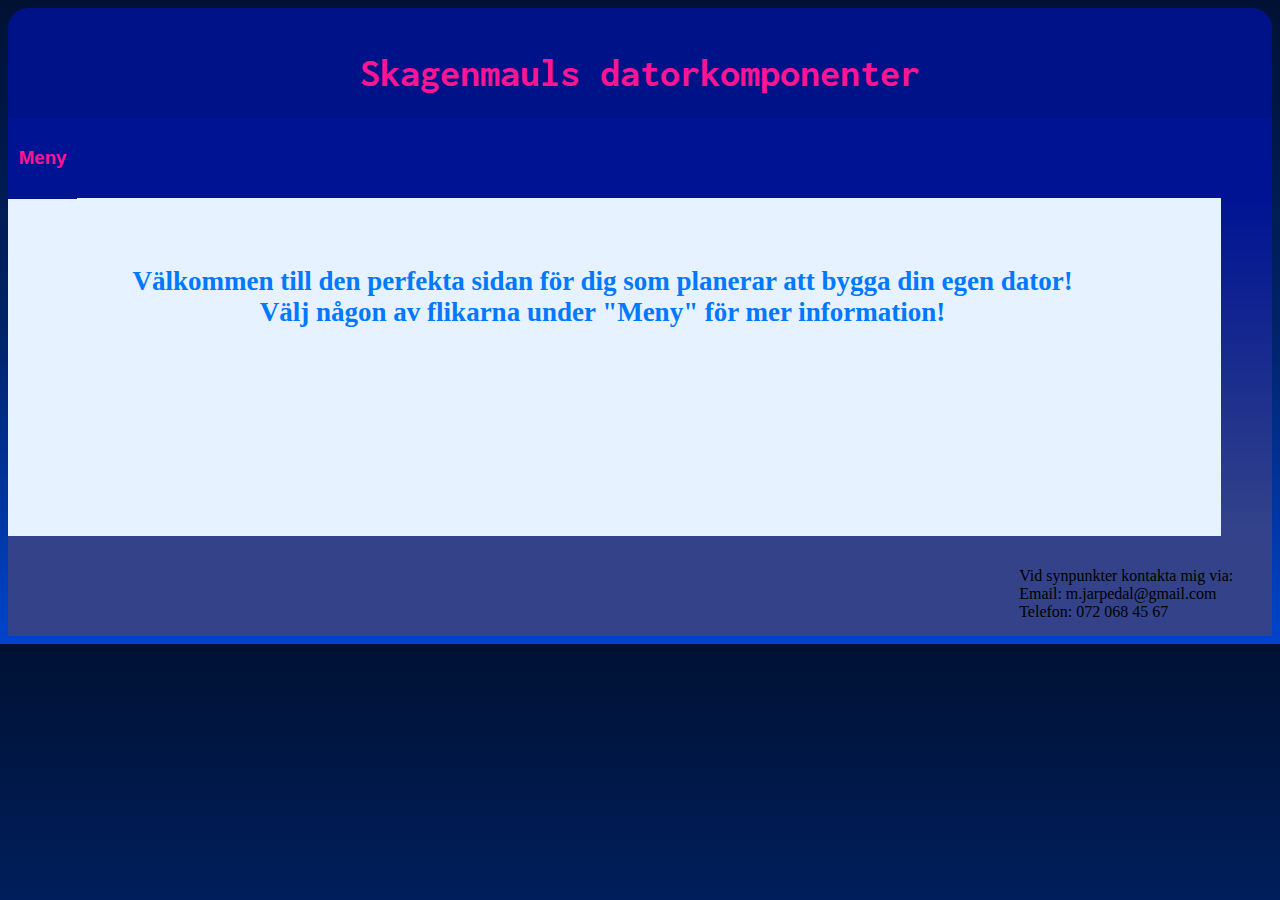
<file: index.html>
<!DOCTYPE html>
<html lang="sv">
<head>
  <link href="https://fonts.googleapis.com/css?family=Inconsolata" rel="stylesheet">

  <meta charset="utf-8">
  <link rel="stylesheet" type="text/css" href="style.css">
</head>
<body>
  <div id="wrapper">


  <div >
<header>
  <br>
<a href="index.html"> <h1>Skagenmauls datorkomponenter</h1> </a>
  </header>
</div>
  <nav>

    <div class="dropdown">
      <button class="dropbtn"><h3> Meny </h3></button>
      <div class="dropdown-content">

        <a href="info.html">Allmän info</a>
        <a href="Chassi.html">Chassi</a>
        <a href="Moderkort.html">Moderkort</a>
        <a href="Processor.html">Processor</a>
        <a href="Lite mer om processorn.html">Lite mer om processorn</a>
        <a href="Grafikkort.html">Grafikkort</a>
        <a href="RAM och Nätaggregat.html">RAM och Nätaggregat</a>
        <a href="Hårddisk.html">Hårddiskar</a>
      </div>
    </div>

  </nav>
<div id="mainwrapper">
    <main>
      <div id="maintext">


    <p> <center> <br> <h2> <b>Välkommen till den perfekta sidan för dig som planerar att bygga din egen dator!
    <br>Välj någon av flikarna under "Meny" för mer information! </b> </h2> </center>
    <br><br><br><br><br><br><br><br>

    </p>

</div>

    </main>
    <aside>

    </aside>

    </div>

<footer>
<br>
<div id="maintext2">
Vid synpunkter kontakta mig via:
<br>
Email: m.jarpedal@gmail.com
<br>
Telefon: 072 068 45 67
</div>

</footer>

</div>




</body>
</html>
</file>
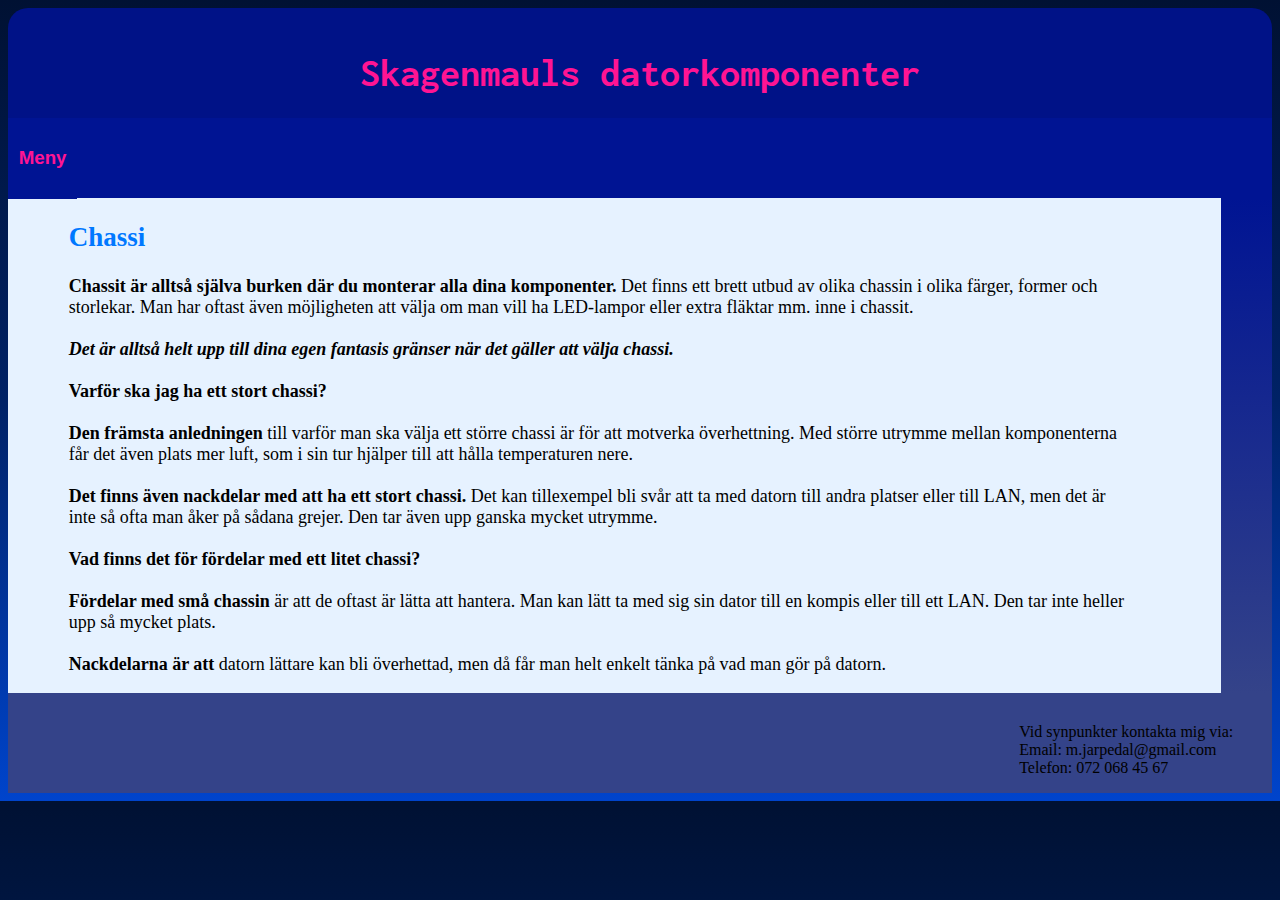
<file: Chassi.html>
<!DOCTYPE html>
<html lang="sv">
<head>
  <link href="https://fonts.googleapis.com/css?family=Inconsolata" rel="stylesheet">

  <meta charset="utf-8">
  <link rel="stylesheet" type="text/css" href="style.css">
</head>
<body>
  <div id="wrapper">


  <div >
<header>
  <br>
<a href="index.html"> <h1>Skagenmauls datorkomponenter</h1> </a>
  </header>
</div>
  <nav>

    <div class="dropdown">
      <button class="dropbtn"><h3> Meny </h3></button>
      <div class="dropdown-content">

        <a href="info.html">Allmän info</a>
        <a href="Chassi.html">Chassi</a>
        <a href="Moderkort.html">Moderkort</a>
        <a href="Processor.html">Processor</a>
        <a href="Lite mer om processorn.html">Lite mer om processorn</a>
        <a href="Grafikkort.html">Grafikkort</a>
        <a href="RAM och Nätaggregat.html">RAM och Nätaggregat</a>
        <a href="Hårddisk.html">Hårddiskar</a>

      </div>
    </div>

  </nav>
<div id="mainwrapper">
    <main>
      <div id="maintext">


    <p> <h2> <b>Chassi</b> </h2>

    <b> Chassit är alltså själva burken där du monterar alla dina komponenter.</b> Det finns ett brett utbud av olika chassin i olika färger, former och storlekar. Man har oftast även möjligheten att välja om man vill ha LED-lampor eller extra fläktar mm. inne i chassit.
<br><br>

<b> <i> Det är alltså helt upp till dina egen fantasis gränser när det gäller att välja chassi.</i> </b>

<br> <br>
<b> Varför ska jag ha ett stort chassi? </b>
<br><br>
<b> Den främsta anledningen </b> till varför man ska välja ett större chassi är för att motverka överhettning. Med större utrymme mellan komponenterna får det även plats mer luft, som i sin tur hjälper till att hålla temperaturen nere.
<br> <br>
<b> Det finns även nackdelar med att ha ett stort chassi. </b> Det kan tillexempel bli svår att ta med datorn till andra platser eller till LAN, men det är inte så ofta man åker på sådana grejer. Den tar även upp ganska mycket utrymme.
<br><br>
<b> Vad finns det för fördelar med ett litet chassi? </b>
<br><br>
<b> Fördelar med små chassin</b> är att de oftast är lätta att hantera. Man kan lätt ta med sig sin dator till en kompis eller till ett LAN. Den tar inte heller upp så mycket plats.
<br><br>
<b> Nackdelarna är att </b> datorn lättare kan bli överhettad, men då får man helt enkelt tänka på vad man gör på datorn.


     </p>

</div>

    </main>
    <aside>

    </aside>

    </div>

<footer>
  <br>
  <div id="maintext2">
  Vid synpunkter kontakta mig via:
  <br>
  Email: m.jarpedal@gmail.com
  <br>
  Telefon: 072 068 45 67
  </div>
</footer>

</div>




</body>
</html>
</file>
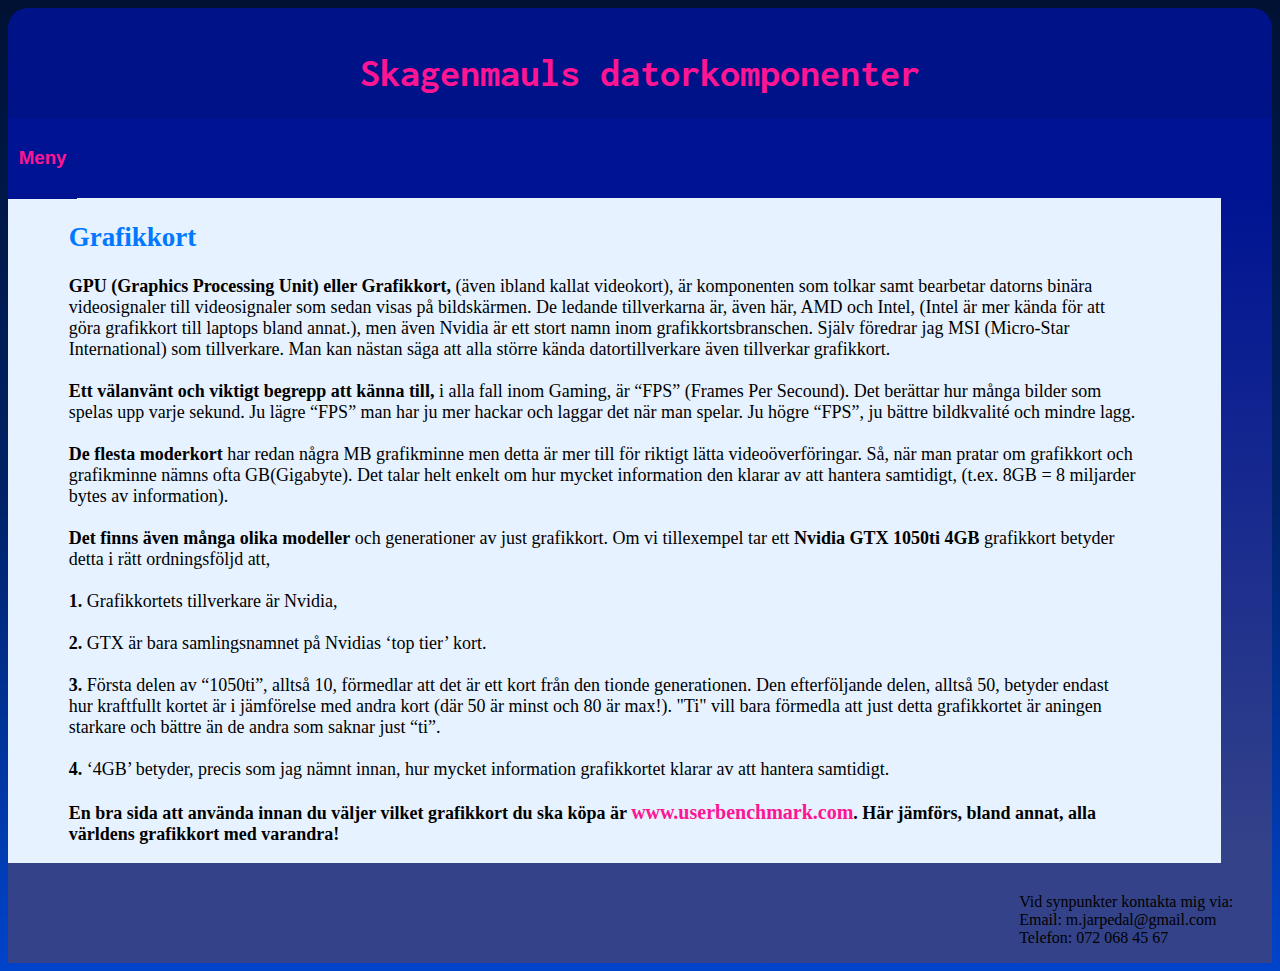
<file: Grafikkort.html>
<!DOCTYPE html>
<html lang="sv">
<head>
  <link href="https://fonts.googleapis.com/css?family=Inconsolata" rel="stylesheet">

  <meta charset="utf-8">
  <link rel="stylesheet" type="text/css" href="style.css">
</head>
<body>
  <div id="wrapper">


  <div >
<header>
  <br>
<a href="index.html"> <h1>Skagenmauls datorkomponenter</h1> </a>
  </header>
</div>
  <nav>

    <div class="dropdown">
      <button class="dropbtn"><h3> Meny </h3></button>
      <div class="dropdown-content">

        <a href="info.html">Allmän info</a>
        <a href="Chassi.html">Chassi</a>
        <a href="Moderkort.html">Moderkort</a>
        <a href="Processor.html">Processor</a>
        <a href="Lite mer om processorn.html">Lite mer om processorn</a>
        <a href="Grafikkort.html">Grafikkort</a>
        <a href="RAM och Nätaggregat.html">RAM och Nätaggregat</a>
        <a href="Hårddisk.html">Hårddiskar</a>
      </div>
    </div>

  </nav>
<div id="mainwrapper">
    <main>
      <div id="maintext">


    <p> <h2> <b>Grafikkort </b> </h2>

<b> GPU (Graphics Processing Unit) eller Grafikkort,</b> (även ibland kallat videokort), är komponenten som tolkar samt bearbetar datorns binära videosignaler till videosignaler som sedan visas på bildskärmen. De ledande tillverkarna är, även här, AMD och Intel, (Intel är mer kända för att göra grafikkort till laptops bland annat.), men även Nvidia är ett stort namn inom grafikkortsbranschen. Själv föredrar jag MSI (Micro-Star International) som tillverkare. Man kan nästan säga att alla större kända datortillverkare även tillverkar grafikkort.

<br><br>

<b> Ett välanvänt och viktigt begrepp att känna till,</b> i alla fall inom Gaming, är “FPS” (Frames Per Secound). Det berättar hur många bilder som spelas upp varje sekund. Ju lägre “FPS” man har ju mer hackar och laggar det när man spelar. Ju högre “FPS”, ju bättre bildkvalité och mindre lagg.

<br><br>

<b>De flesta moderkort </b> har redan några MB grafikminne men detta är mer till för riktigt lätta videoöverföringar. Så, när man pratar om grafikkort och grafikminne nämns ofta GB(Gigabyte). Det talar helt enkelt om hur mycket information den klarar av att hantera samtidigt, (t.ex. 8GB = 8 miljarder bytes av information).

<br><br>

<b> Det finns även många olika modeller</b> och generationer av just grafikkort. Om vi tillexempel tar ett <b> Nvidia GTX 1050ti 4GB </b> grafikkort betyder detta i rätt ordningsföljd att, <br> <br> <b>1.</b> Grafikkortets tillverkare är Nvidia,<br> <br><b>2.</b> GTX är bara samlingsnamnet på Nvidias ‘top tier’ kort.<br> <br> <b>3.</b> Första delen av “1050ti”, alltså 10, förmedlar att det är ett kort från den tionde generationen. Den efterföljande delen, alltså 50, betyder endast hur kraftfullt kortet är i jämförelse med andra kort (där 50 är minst och 80 är max!). "Ti" vill bara förmedla att just detta grafikkortet är aningen starkare och bättre än de andra som saknar just “ti”.<br><br> <b>4.</b> ‘4GB’ betyder, precis som jag nämnt innan, hur mycket information grafikkortet klarar av att hantera samtidigt.
<br><br>
<b> En bra sida att använda innan du väljer vilket grafikkort du ska köpa är <a href="https://www.userbenchmark.com/">www.userbenchmark.com</a>. Här jämförs, bland annat, alla världens grafikkort med varandra! </b>


</p>

</div>

    </main>
    <aside>

    </aside>

    </div>

<footer>
  <br>
  <div id="maintext2">
  Vid synpunkter kontakta mig via:
  <br>
  Email: m.jarpedal@gmail.com
  <br>
  Telefon: 072 068 45 67
  </div>
</footer>

</div>




</body>
</html>
</file>
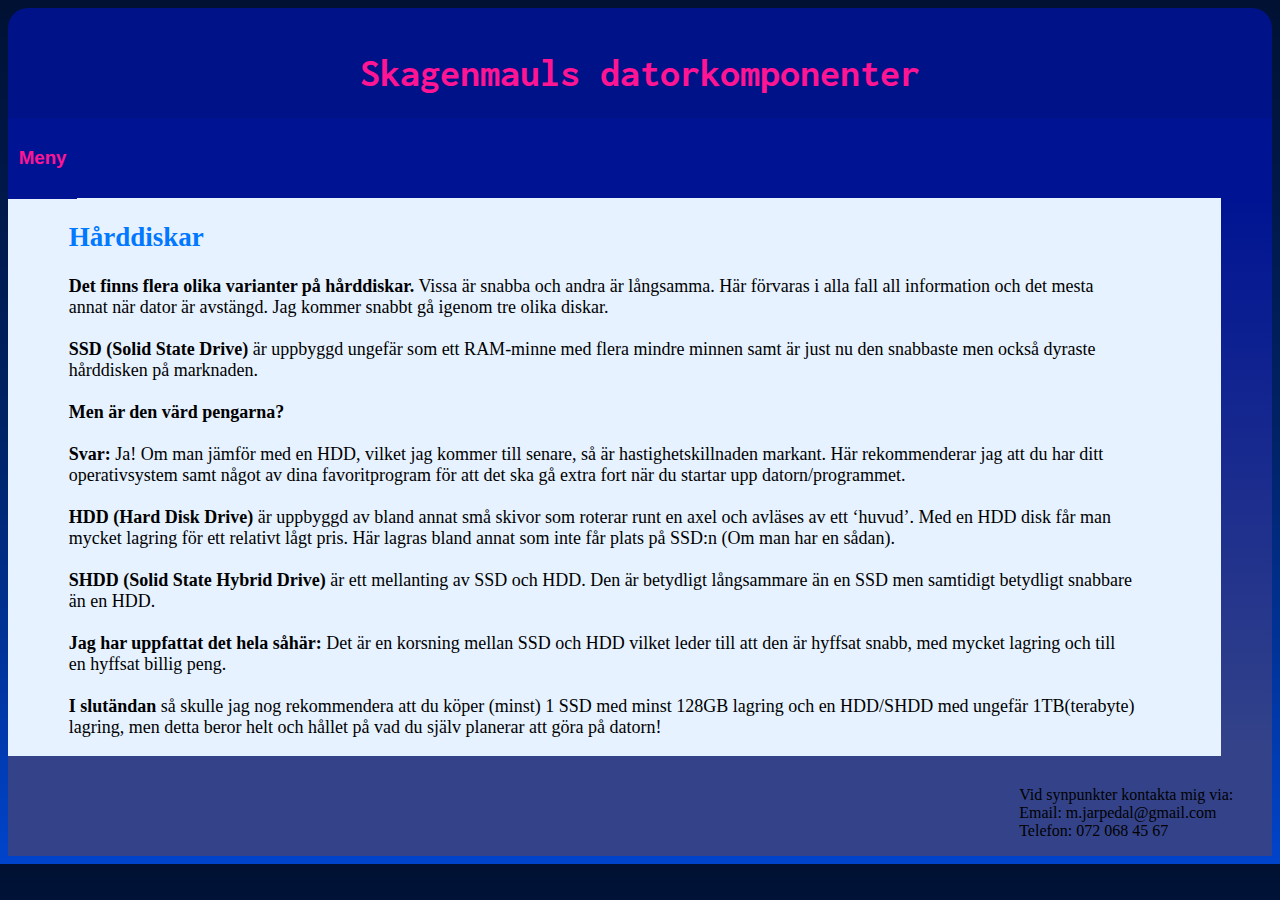
<file: Hårddisk.html>
<!DOCTYPE html>
<html lang="sv">
<head>
  <link href="https://fonts.googleapis.com/css?family=Inconsolata" rel="stylesheet">

  <meta charset="utf-8">
  <link rel="stylesheet" type="text/css" href="style.css">
</head>
<body>
  <div id="wrapper">


  <div >
<header>
  <br>
<a href="index.html"> <h1>Skagenmauls datorkomponenter</h1> </a>
  </header>
</div>
  <nav>

    <div class="dropdown">
      <button class="dropbtn"><h3> Meny </h3></button>
      <div class="dropdown-content">

        <a href="info.html">Allmän info</a>
        <a href="Chassi.html">Chassi</a>
        <a href="Moderkort.html">Moderkort</a>
        <a href="Processor.html">Processor</a>
        <a href="Lite mer om processorn.html">Lite mer om processorn</a>
        <a href="Grafikkort.html">Grafikkort</a>
        <a href="RAM och Nätaggregat.html">RAM och Nätaggregat</a>
        <a href="Hårddisk.html">Hårddiskar</a>
      </div>
    </div>

  </nav>
<div id="mainwrapper">
    <main>
      <div id="maintext">


    <p> <h2> <b>Hårddiskar</b> </h2>

    <b>  Det finns flera olika varianter på hårddiskar.</b> Vissa är snabba och andra är långsamma. Här förvaras i alla fall all information och det mesta annat när dator är avstängd. Jag kommer snabbt gå igenom tre olika diskar.
<br><br>
<b>SSD (Solid State Drive) </b> är uppbyggd ungefär som ett RAM-minne med flera mindre minnen samt är just nu den snabbaste men också dyraste hårddisken på marknaden.
<br> <br> <b> Men är den värd pengarna?</b> <br><br> <b>Svar: </b> Ja! Om man jämför med en HDD, vilket jag kommer till senare, så är hastighetskillnaden markant. Här rekommenderar jag att du har ditt operativsystem samt något av dina favoritprogram för att det ska gå extra fort när du startar upp datorn/programmet.
<br><br>
<b>HDD (Hard Disk Drive) </b> är uppbyggd av bland annat små skivor som roterar runt en axel och avläses av ett ‘huvud’. Med en HDD disk får man mycket lagring för ett relativt lågt pris. Här lagras bland annat som inte får plats på SSD:n (Om man har en sådan).
<br><br>
<b> SHDD (Solid State Hybrid Drive) </b> är ett mellanting av SSD och HDD. Den är betydligt långsammare än en SSD men samtidigt betydligt snabbare än en HDD.
<br><br> <b> Jag har uppfattat det hela såhär: </b> Det är en korsning mellan SSD och HDD vilket leder till att den är hyffsat snabb, med mycket lagring och till en hyffsat billig peng.
<br><br> <b> I slutändan </b> så skulle jag nog rekommendera att du köper (minst) 1 SSD med minst 128GB lagring och en HDD/SHDD med ungefär 1TB(terabyte) lagring, men detta beror helt och hållet på vad du själv planerar att göra på datorn!


     </p>

</div>

    </main>
    <aside>

    </aside>

    </div>

<footer>
  <br>
  <div id="maintext2">
  Vid synpunkter kontakta mig via:
  <br>
  Email: m.jarpedal@gmail.com
  <br>
  Telefon: 072 068 45 67
  </div>
</footer>

</div>




</body>
</html>
</file>
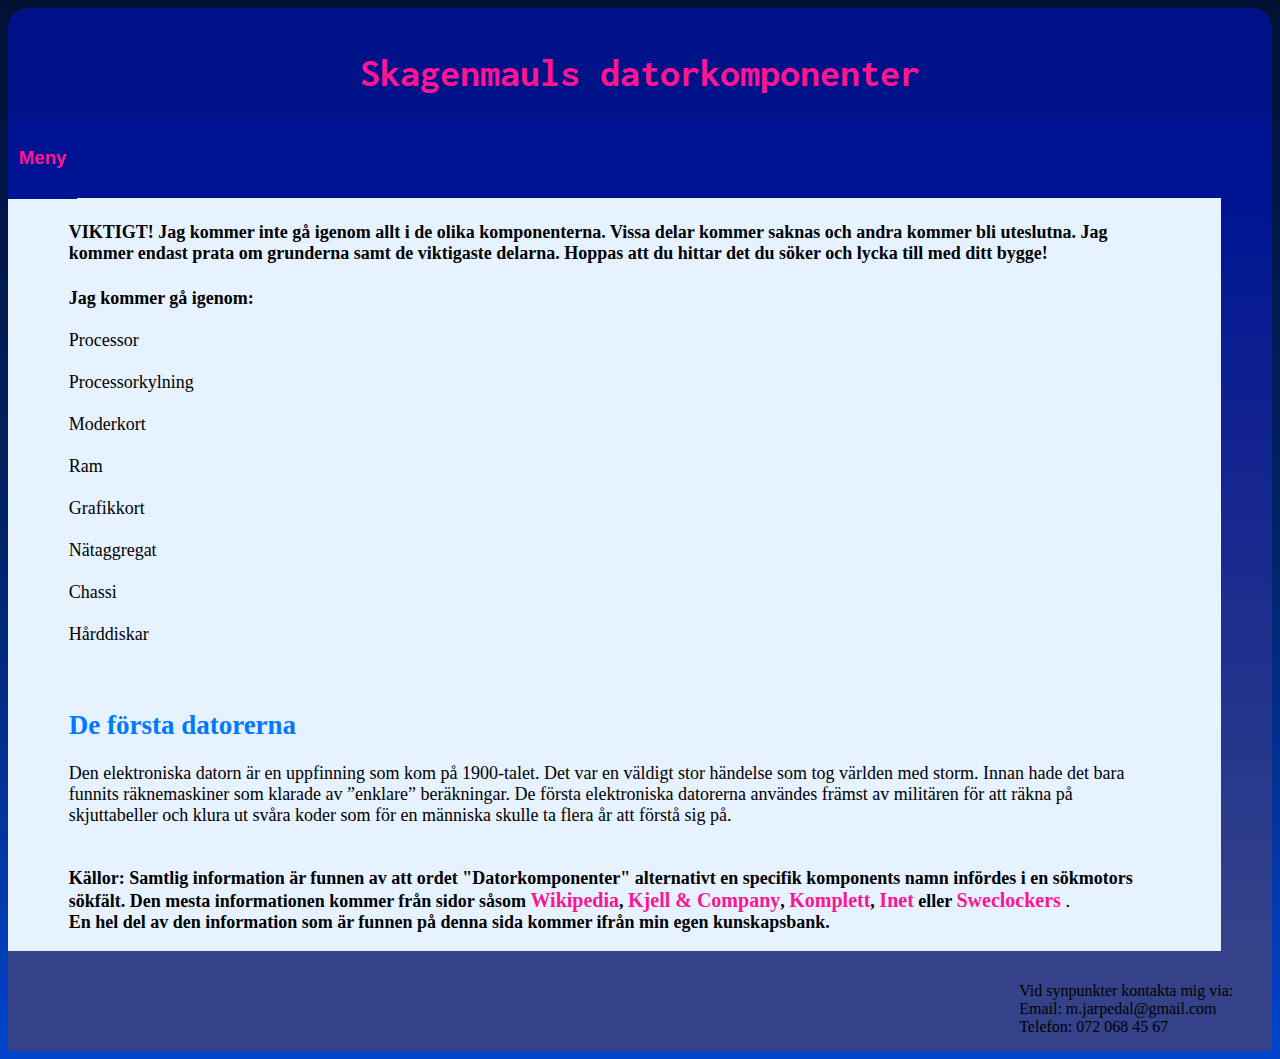
<file: info.html>
<!DOCTYPE html>
<html lang="sv">
<head>
  <link href="https://fonts.googleapis.com/css?family=Inconsolata" rel="stylesheet">

  <meta charset="utf-8">
  <link rel="stylesheet" type="text/css" href="style.css">
</head>
<body>
  <div id="wrapper">


  <div >
<header>
  <br>
<a href="index.html"> <h1>Skagenmauls datorkomponenter</h1> </a>
  </header>
</div>
  <nav>

    <div class="dropdown">
      <button class="dropbtn"><h3> Meny </h3></button>
      <div class="dropdown-content">

        <a href="info.html">Allmän info</a>
        <a href="Chassi.html">Chassi</a>
        <a href="Moderkort.html">Moderkort</a>
        <a href="Processor.html">Processor</a>
        <a href="Lite mer om processorn.html">Lite mer om processorn</a>
        <a href="Grafikkort.html">Grafikkort</a>
        <a href="RAM och Nätaggregat.html">RAM och Nätaggregat</a>
        <a href="Hårddisk.html">Hårddiskar</a>
      </div>
    </div>

  </nav>
<div id="mainwrapper">
    <main>
      <div id="maintext">


    <p> <b> <h4>VIKTIGT! Jag kommer inte gå igenom allt i de olika komponenterna. Vissa delar kommer saknas och andra kommer bli uteslutna. Jag kommer endast prata om grunderna samt de viktigaste delarna. Hoppas att du hittar det du söker och lycka till med ditt bygge! </h4> </b>



<b> Jag kommer gå igenom: </b>
<br><br>
Processor
<br><br>
Processorkylning
<br><br>
Moderkort
<br><br>
Ram
<br><br>
Grafikkort
<br><br>
Nätaggregat
<br><br>
Chassi
<br><br>
Hårddiskar
<br><br><br>


<h2> <b>De första datorerna</b> </h2>
Den elektroniska datorn är en uppfinning som kom på 1900-talet. Det var en väldigt stor händelse som tog världen med storm. Innan hade det bara funnits räknemaskiner som klarade av ”enklare” beräkningar. De första elektroniska datorerna användes främst av militären för att räkna på skjuttabeller och klura ut svåra koder som för en människa skulle ta flera år att förstå sig på.
<br><br><br>
<b>Källor: Samtlig information är funnen av att ordet "Datorkomponenter" alternativt en specifik komponents namn infördes i en sökmotors sökfält. Den mesta informationen kommer från sidor såsom <a href="https://www.wikipedia.org/">Wikipedia</a>, <a href="https://www.kjell.com/se/fraga-kjell">Kjell & Company</a>, <a href="https://www.komplett.se">Komplett</a>, <a href="https://www.inet.se/">Inet</a> eller <a href="https://www.sweclockers.com/">Sweclockers</a> </b>. <br>
<b> En hel del av den information som är funnen på denna sida kommer ifrån min egen kunskapsbank. </b>

    </p>

</div>

    </main>
    <aside>

    </aside>

    </div>

<footer>
  <br>
  <div id="maintext2">
  Vid synpunkter kontakta mig via:
  <br>
  Email: m.jarpedal@gmail.com
  <br>
  Telefon: 072 068 45 67
  </div>
</footer>

</div>




</body>
</html>
</file>
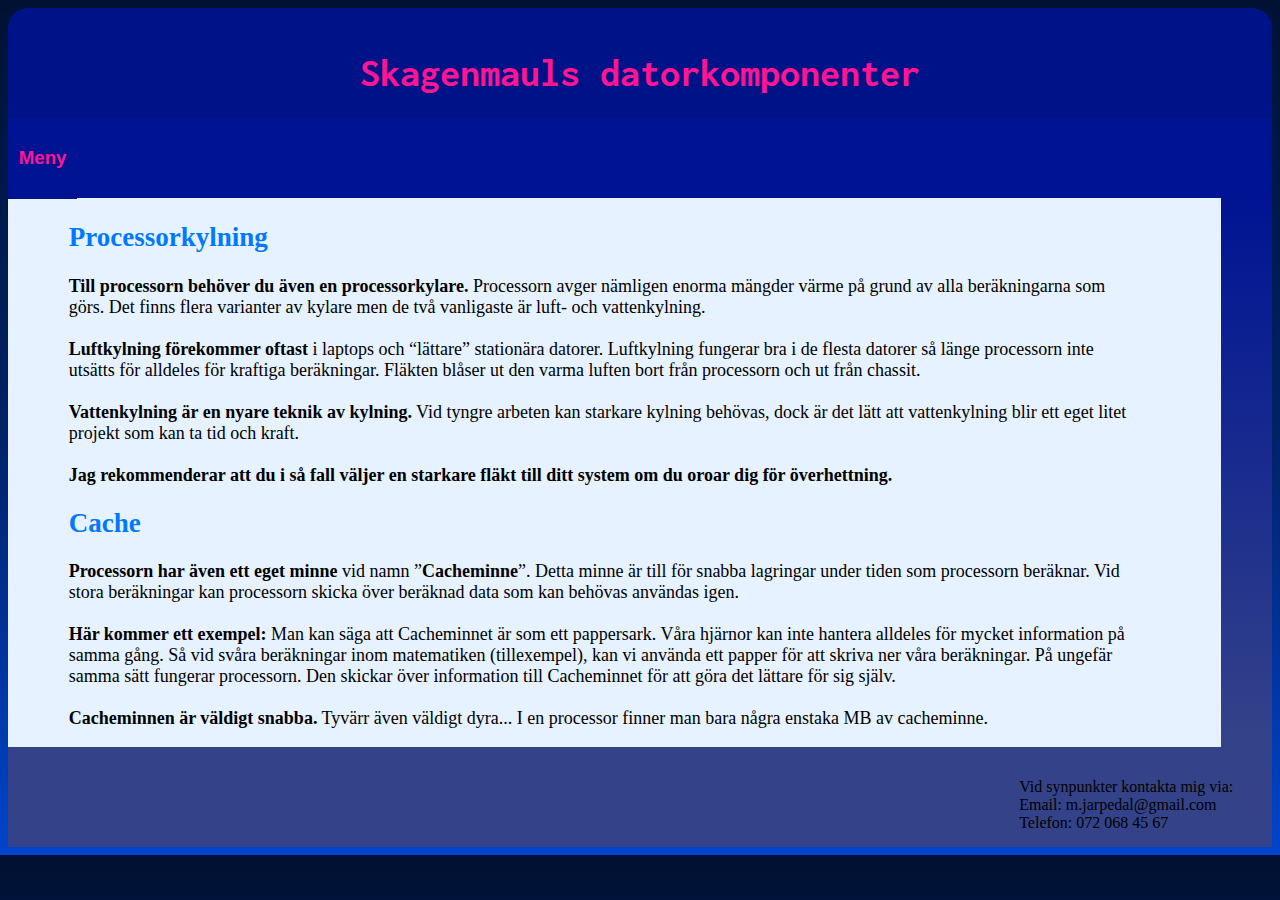
<file: Lite mer om processorn.html>
<!DOCTYPE html>
<html lang="sv">
<head>
  <link href="https://fonts.googleapis.com/css?family=Inconsolata" rel="stylesheet">

  <meta charset="utf-8">
  <link rel="stylesheet" type="text/css" href="style.css">
</head>
<body>
  <div id="wrapper">


  <div>
<header>
  <br>
<a href="index.html"> <h1>Skagenmauls datorkomponenter</h1> </a>
  </header>
</div>
  <nav>

    <div class="dropdown">
      <button class="dropbtn"><h3> Meny </h3></button>
      <div class="dropdown-content">

        <a href="info.html">Allmän info</a>
        <a href="Chassi.html">Chassi</a>
        <a href="Moderkort.html">Moderkort</a>
        <a href="Processor.html">Processor</a>
        <a href="Lite mer om processorn.html">Lite mer om processorn</a>
        <a href="Grafikkort.html">Grafikkort</a>
        <a href="RAM och Nätaggregat.html">RAM och Nätaggregat</a>
        <a href="Hårddisk.html">Hårddiskar</a>
      </div>
    </div>

  </nav>
<div id="mainwrapper">
    <main>
      <div id="maintext">


    <p>  <h2> <b> Processorkylning </b> </h2>
      <b> Till processorn behöver du även en processorkylare. </b> Processorn avger nämligen enorma mängder värme på grund av alla beräkningarna som görs. Det finns flera varianter av kylare men de två vanligaste är luft- och vattenkylning.

<br><br><b> Luftkylning förekommer oftast </b> i laptops och “lättare” stationära datorer. Luftkylning fungerar bra i de flesta datorer så länge processorn inte utsätts för alldeles för kraftiga beräkningar. Fläkten blåser ut den varma luften bort från processorn och ut från chassit.

<br><br><b> Vattenkylning är en nyare teknik av kylning.</b> Vid tyngre arbeten kan starkare kylning behövas, dock är det lätt att vattenkylning blir ett eget litet projekt som kan ta tid och kraft. <br> <br>

<b> Jag rekommenderar att du i så fall väljer en starkare fläkt till ditt system om du oroar dig för överhettning. </b>

<h2> <b> Cache </b> </h2>

<b>Processorn har även ett eget minne </b> vid namn ”<b>Cacheminne</b>”. Detta minne är till för snabba lagringar under tiden som processorn beräknar. Vid stora beräkningar kan processorn skicka över beräknad data som kan behövas användas igen. <br> <br>

<b>Här kommer ett exempel:</b> Man kan säga att Cacheminnet är som ett pappersark. Våra hjärnor kan inte hantera alldeles för mycket information på samma gång. Så vid svåra beräkningar inom matematiken (tillexempel), kan vi använda ett papper för att skriva ner våra beräkningar. På ungefär samma sätt fungerar processorn. Den skickar över information till Cacheminnet för att göra det lättare för sig själv.

 <br> <br> <b>Cacheminnen är väldigt snabba.</b> Tyvärr även väldigt dyra... I en processor finner man bara några enstaka MB av cacheminne.

</p>

</div>

    </main>
    <aside>

    </aside>

    </div>

<footer>
  <br>
  <div id="maintext2">
  Vid synpunkter kontakta mig via:
  <br>
  Email: m.jarpedal@gmail.com
  <br>
  Telefon: 072 068 45 67
  </div>
</footer>

</div>




</body>
</html>
</file>
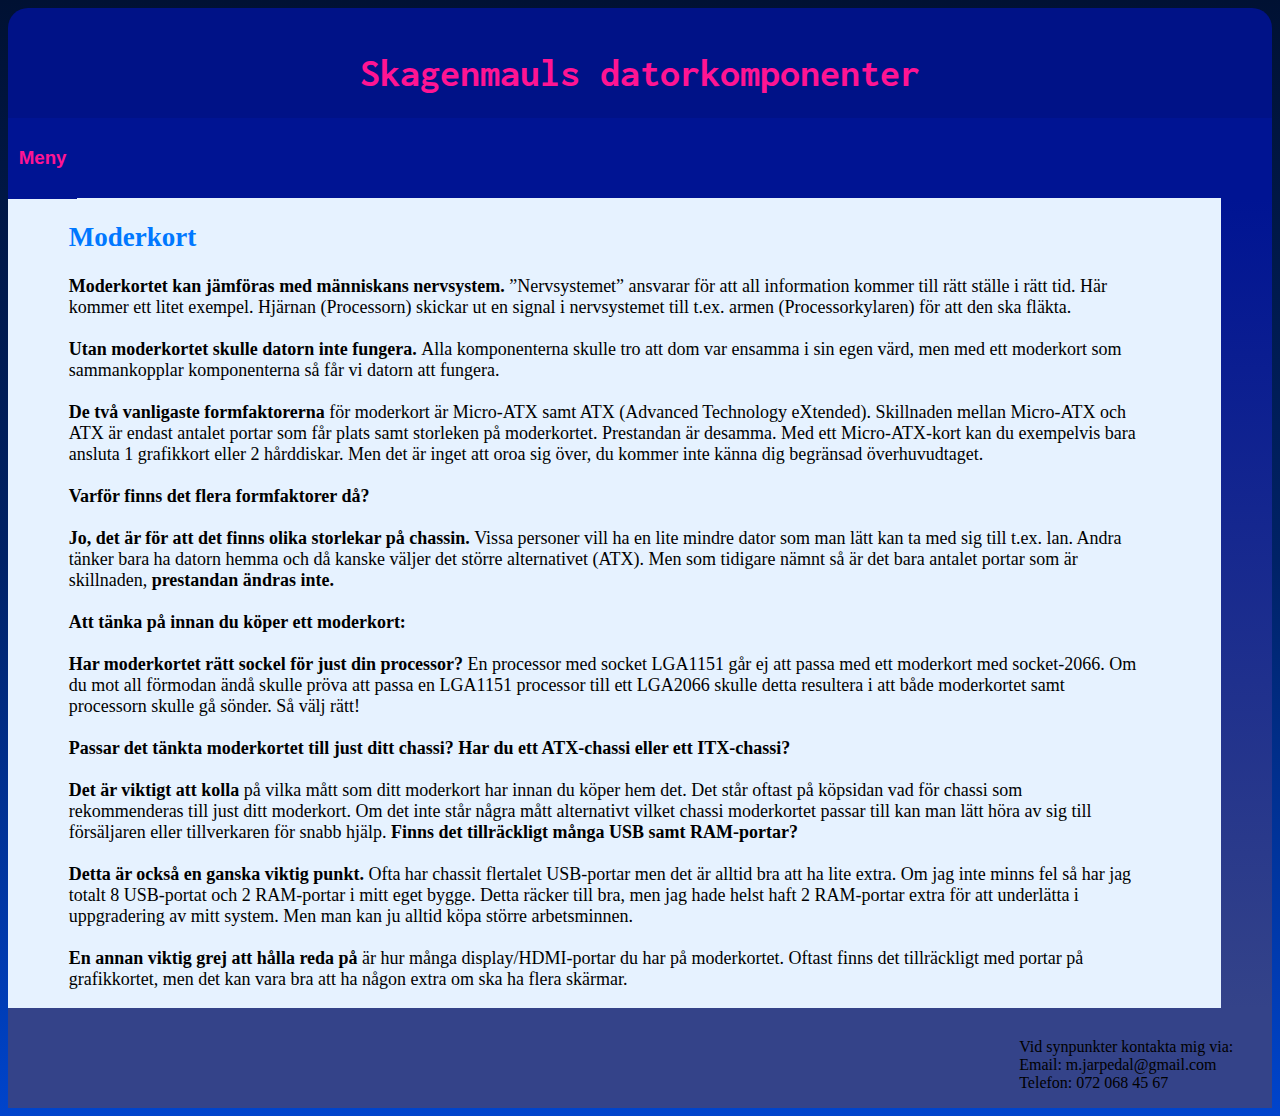
<file: Moderkort.html>
<!DOCTYPE html>
<html lang="sv">
<head>
  <link href="https://fonts.googleapis.com/css?family=Inconsolata" rel="stylesheet">

  <meta charset="utf-8">
  <link rel="stylesheet" type="text/css" href="style.css">
</head>
<body>
  <div id="wrapper">


  <div >
<header>
  <br>
<a href="index.html"> <h1>Skagenmauls datorkomponenter</h1> </a>
  </header>
</div>
  <nav>

    <div class="dropdown">
      <button class="dropbtn"><h3> Meny </h3></button>
      <div class="dropdown-content">

        <a href="info.html">Allmän info</a>
        <a href="Chassi.html">Chassi</a>
        <a href="Moderkort.html">Moderkort</a>
        <a href="Processor.html">Processor</a>
        <a href="Lite mer om processorn.html">Lite mer om processorn</a>
        <a href="Grafikkort.html">Grafikkort</a>
        <a href="RAM och Nätaggregat.html">RAM och Nätaggregat</a>
        <a href="Hårddisk.html">Hårddiskar</a>
            </div>
    </div>

  </nav>
<div id="mainwrapper">
    <main>
      <div id="maintext">


    <p> <h2> <b> Moderkort </b> </h2>

      <b> Moderkortet kan jämföras med människans nervsystem. </b> ”Nervsystemet” ansvarar för att all information kommer till rätt ställe i rätt tid. Här kommer ett litet exempel. Hjärnan (Processorn) skickar ut en signal i nervsystemet till t.ex. armen (Processorkylaren) för att den ska fläkta.

<br> <br>

<b> Utan moderkortet skulle datorn inte fungera. </b> Alla komponenterna skulle tro att dom var ensamma i sin egen värd, men med ett moderkort som sammankopplar komponenterna så får vi datorn att fungera.

<br> <br>

<b> De två vanligaste formfaktorerna </b> för moderkort är Micro-ATX samt ATX (Advanced Technology eXtended). Skillnaden mellan Micro-ATX och ATX är endast antalet portar som får plats samt storleken på moderkortet. Prestandan är desamma. Med ett Micro-ATX-kort kan du exempelvis bara ansluta 1 grafikkort eller 2 hårddiskar. Men det är inget att oroa sig över, du kommer inte känna dig begränsad överhuvudtaget.  <br> <br>

<b> Varför finns det flera formfaktorer då? </b>  <br> <br>

<b> Jo, det är för att det finns olika storlekar på chassin. </b> Vissa personer vill ha en lite mindre dator som man lätt kan ta med sig till t.ex. lan. Andra tänker bara ha datorn hemma och då kanske väljer det större alternativet (ATX). Men som tidigare nämnt så är det bara antalet portar som är skillnaden, <b> prestandan ändras inte. </b>

<br> <br> <b> Att tänka på innan du köper ett moderkort: </b> <br> <br>

<b> Har moderkortet rätt sockel för just din processor? </b> En processor med socket LGA1151 går ej att passa med ett moderkort med socket-2066. Om du mot all förmodan ändå skulle pröva att passa en LGA1151 processor till ett LGA2066 skulle detta resultera i att både moderkortet samt processorn skulle gå sönder. Så välj rätt!

<br> <br> <b> Passar det tänkta moderkortet till just ditt chassi? Har du ett ATX-chassi eller ett ITX-chassi? <br> </b> <br>

<b>Det är viktigt att kolla</b> på vilka mått som ditt moderkort har innan du köper hem det. Det står oftast på köpsidan vad för chassi som rekommenderas till just ditt moderkort. Om det inte står några mått alternativt vilket chassi moderkortet passar till kan man lätt höra av sig till försäljaren eller tillverkaren för snabb hjälp.

<b> Finns det tillräckligt många USB samt RAM-portar? </b> <br> <br>

<b>Detta är också en ganska viktig punkt.</b> Ofta har chassit flertalet USB-portar men det är alltid bra att ha lite extra. Om jag inte minns fel så har jag totalt 8 USB-portat och 2 RAM-portar i mitt eget bygge. Detta räcker till bra, men jag hade helst haft 2 RAM-portar extra för att underlätta i uppgradering av mitt system. Men man kan ju alltid köpa större arbetsminnen.
<br> <br>
<b>
En annan viktig grej att hålla reda på </b> är hur många display/HDMI-portar du har på moderkortet. Oftast finns det tillräckligt med portar på grafikkortet, men det kan vara bra att ha någon extra om ska ha flera skärmar.
</p>
</div>

    </main>


    <aside>

    </aside>

</div>

<footer>
  <br>
  <div id="maintext2">
  Vid synpunkter kontakta mig via:
  <br>
  Email: m.jarpedal@gmail.com
  <br>
  Telefon: 072 068 45 67
  </div>
</footer>

</div>




</body>
</html>
</file>
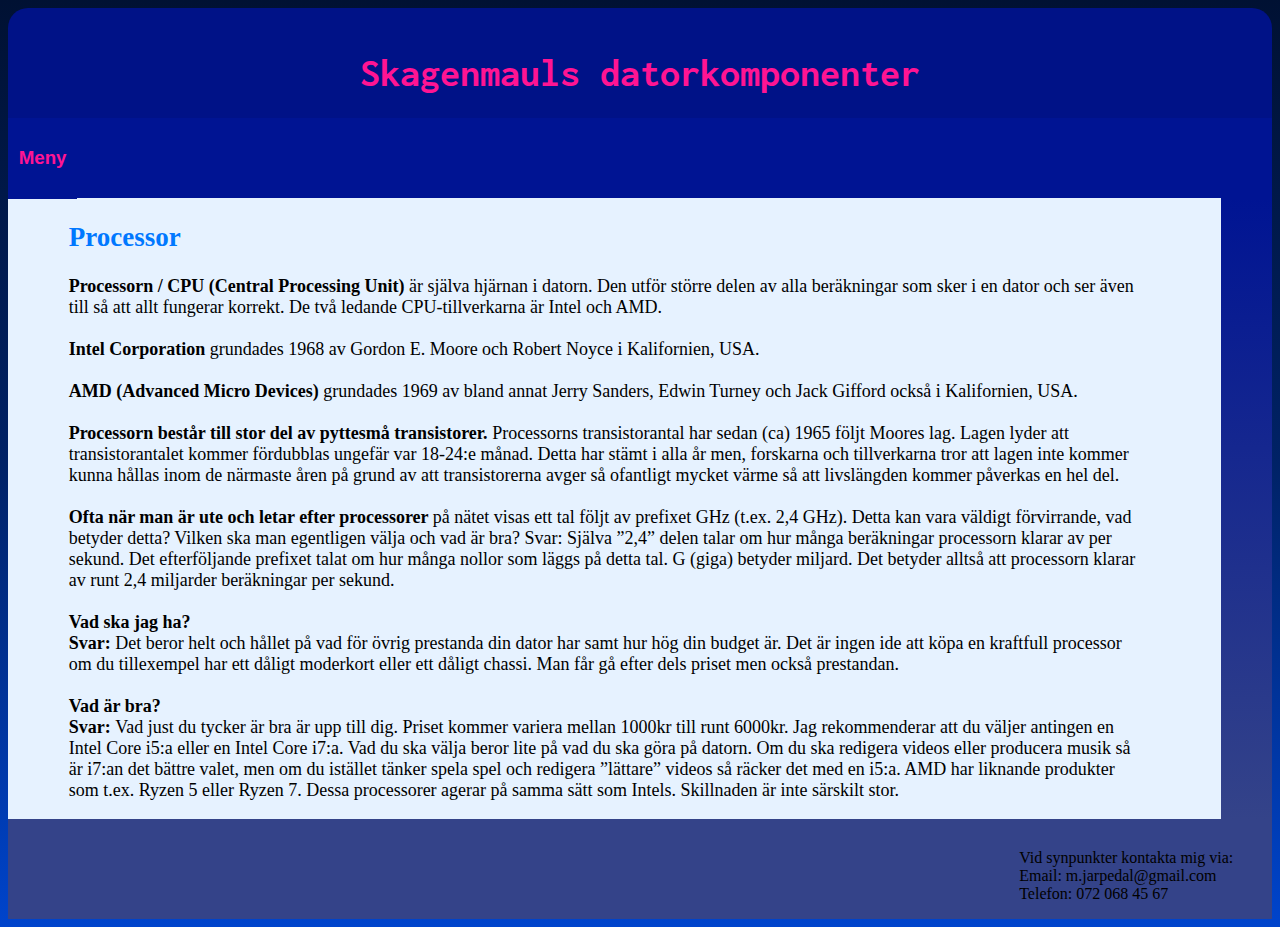
<file: Processor.html>
<!DOCTYPE html>
<html lang="sv">
<head>
  <link href="https://fonts.googleapis.com/css?family=Inconsolata" rel="stylesheet">

  <meta charset="utf-8">
  <link rel="stylesheet" type="text/css" href="style.css">
</head>
<body>
  <div id="wrapper">


  <div >
<header>
  <br>
<a href="index.html"> <h1>Skagenmauls datorkomponenter</h1> </a>
  </header>
</div>
  <nav>

    <div class="dropdown">
      <button class="dropbtn"><h3> Meny </h3></button>
      <div class="dropdown-content">

        <a href="info.html">Allmän info</a>
        <a href="Chassi.html">Chassi</a>
        <a href="Moderkort.html">Moderkort</a>
        <a href="Processor.html">Processor</a>
        <a href="Lite mer om processorn.html">Lite mer om processorn</a>
        <a href="Grafikkort.html">Grafikkort</a>
        <a href="RAM och Nätaggregat.html">RAM och Nätaggregat</a>
        <a href="Hårddisk.html">Hårddiskar</a>
      </div>
    </div>

  </nav>
<div id="mainwrapper">
    <main>
      <div id="maintext">


    <p> <b> <h2>Processor</h2> </b>  <b> Processorn / CPU (Central Processing Unit) </b> är själva hjärnan i datorn. Den utför större delen av alla beräkningar som sker i en dator och ser även till så att allt fungerar korrekt. De två ledande CPU-tillverkarna är Intel och AMD.

<br> <br> <b> Intel Corporation </b> grundades 1968 av Gordon E. Moore och Robert Noyce i Kalifornien, USA.

<br><br> <b> AMD (Advanced Micro Devices) </b> grundades 1969 av bland annat Jerry Sanders, Edwin Turney och Jack Gifford också i Kalifornien, USA.

<br> <br>

<b>Processorn består till stor del av pyttesmå transistorer. </b> Processorns transistorantal har sedan (ca) 1965 följt Moores lag. Lagen lyder att transistorantalet kommer fördubblas ungefär var 18-24:e månad. Detta har stämt i alla år men, forskarna och tillverkarna tror att lagen inte kommer kunna hållas inom de närmaste åren på grund av att transistorerna avger så ofantligt mycket värme så att livslängden kommer påverkas en hel del.

<br> <br>

<b> Ofta när man är ute och letar efter processorer </b> på nätet visas ett tal följt av prefixet GHz (t.ex. 2,4 GHz). Detta kan vara väldigt förvirrande, vad betyder detta? Vilken ska man egentligen välja och vad är bra?

Svar: Själva ”2,4” delen talar om hur många beräkningar processorn klarar av per sekund. Det efterföljande prefixet talat om hur många nollor som läggs på detta tal. G (giga) betyder miljard. Det betyder alltså att processorn klarar av runt 2,4 miljarder beräkningar per sekund.

<br> <br> <b> Vad ska jag ha? </b> <br>

<b> Svar:</b> Det beror helt och hållet på vad för övrig prestanda din dator har samt hur hög din budget är. Det är ingen ide att köpa en kraftfull processor om du tillexempel har ett dåligt moderkort eller ett dåligt chassi. Man får gå efter dels priset men också prestandan.

<br> <br> <b> Vad är bra? </b> <br>

<b>Svar: </b> Vad just du tycker är bra är upp till dig. Priset kommer variera mellan 1000kr till runt 6000kr. Jag rekommenderar att du väljer antingen en Intel Core i5:a eller en Intel Core i7:a. Vad du ska välja beror lite på vad du ska göra på datorn. Om du ska redigera videos eller producera musik så är i7:an det bättre valet, men om du istället tänker spela spel och redigera ”lättare” videos så räcker det med en i5:a. AMD har liknande produkter som t.ex. Ryzen 5 eller Ryzen 7. Dessa processorer agerar på samma sätt som Intels. Skillnaden är inte särskilt stor.
</p>

</div>

    </main>
    <aside>

    </aside>

    </div>

<footer>
  <br>
  <div id="maintext2">
  Vid synpunkter kontakta mig via:
  <br>
  Email: m.jarpedal@gmail.com
  <br>
  Telefon: 072 068 45 67
  </div>
</footer>

</div>




</body>
</html>
</file>
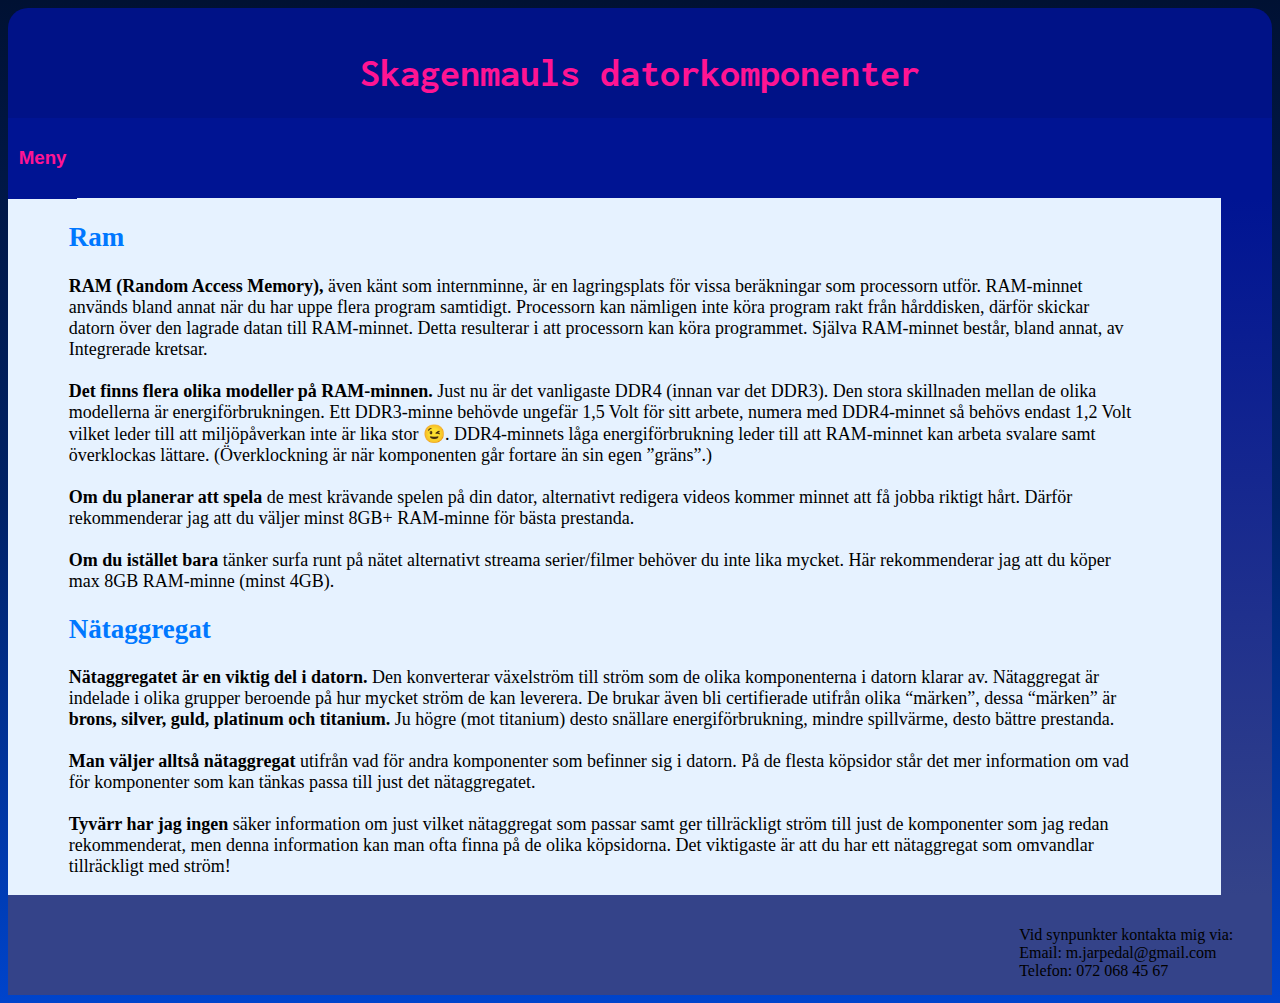
<file: RAM och Nätaggregat.html>
<!DOCTYPE html>
<html lang="sv">
<head>
  <link href="https://fonts.googleapis.com/css?family=Inconsolata" rel="stylesheet">

  <meta charset="utf-8">
  <link rel="stylesheet" type="text/css" href="style.css">
</head>
<body>
  <div id="wrapper">


  <div >
<header>
  <br>
<a href="index.html"> <h1>Skagenmauls datorkomponenter</h1> </a>
  </header>
</div>
  <nav>

    <div class="dropdown">
      <button class="dropbtn"><h3> Meny </h3></button>
      <div class="dropdown-content">

        <a href="info.html">Allmän info</a>
        <a href="Chassi.html">Chassi</a>
        <a href="Moderkort.html">Moderkort</a>
        <a href="Processor.html">Processor</a>
        <a href="Lite mer om processorn.html">Lite mer om processorn</a>
        <a href="Grafikkort.html">Grafikkort</a>
        <a href="RAM och Nätaggregat.html">RAM och Nätaggregat</a>
        <a href="Hårddisk.html">Hårddiskar</a>
      </div>
    </div>

  </nav>
<div id="mainwrapper">
    <main>
      <div id="maintext">


    <p> <h2> <b>Ram</b></h2>

<b>RAM (Random Access Memory),</b> även känt som internminne, är en lagringsplats för vissa beräkningar som processorn utför. RAM-minnet används bland annat när du har uppe flera program samtidigt. Processorn kan nämligen inte köra program rakt från hårddisken, därför skickar datorn över den lagrade datan till RAM-minnet. Detta resulterar i att processorn kan köra programmet. Själva RAM-minnet består, bland annat, av Integrerade kretsar.
<br><br>
<b>Det finns flera olika modeller på RAM-minnen.</b> Just nu är det vanligaste DDR4 (innan var det DDR3). Den stora skillnaden mellan de olika modellerna är energiförbrukningen. Ett DDR3-minne behövde ungefär 1,5 Volt för sitt arbete, numera med DDR4-minnet så behövs endast 1,2 Volt vilket leder till att miljöpåverkan inte är lika stor 😉. DDR4-minnets låga energiförbrukning leder till att RAM-minnet kan arbeta svalare samt överklockas lättare. (Överklockning är när komponenten går fortare än sin egen ”gräns”.)


<br><br>
<b>Om du planerar att spela </b> de mest krävande spelen på din dator, alternativt redigera videos kommer minnet att få jobba riktigt hårt. Därför rekommenderar jag att du väljer minst 8GB+ RAM-minne för bästa prestanda.
<br><br>
<b>Om du istället bara </b>tänker surfa runt på nätet alternativt streama serier/filmer behöver du inte lika mycket. Här rekommenderar jag att du köper max 8GB RAM-minne (minst 4GB).

<h2> <b> Nätaggregat </b> </h2>

<b> Nätaggregatet är en viktig del i datorn.</b> Den konverterar växelström till ström som de olika komponenterna i datorn klarar av. Nätaggregat är indelade i olika grupper beroende på hur mycket ström de kan leverera. De brukar även bli certifierade utifrån olika “märken”, dessa “märken” är <b> brons, silver, guld, platinum och titanium. </b> Ju högre (mot titanium) desto snällare energiförbrukning, mindre spillvärme, desto bättre prestanda.

<br><br>

<b> Man väljer alltså nätaggregat </b> utifrån vad för andra komponenter som befinner sig i datorn. På de flesta köpsidor står det mer information om vad för komponenter som kan tänkas passa till just det nätaggregatet. <br>
<br> <b> Tyvärr har jag ingen </b> säker information om just vilket nätaggregat som passar samt ger tillräckligt ström till just de komponenter som jag redan rekommenderat, men denna information kan man ofta finna på de olika köpsidorna. Det viktigaste är att du har ett nätaggregat som omvandlar tillräckligt med ström!

  </p>


</div>

    </main>
    <aside>

    </aside>

    </div>

<footer>
  <br>
  <div id="maintext2">
  Vid synpunkter kontakta mig via:
  <br>
  Email: m.jarpedal@gmail.com
  <br>
  Telefon: 072 068 45 67
  </div>
</footer>

</div>




</body>
</html>
</file>
<file: style.css>
#wrapper{

margin-left: auto;
margin-right: auto;
width: 100%;


}

/* div.a {
  line-height: 1.2;
}
*/
body{
  background-image: linear-gradient(#001133 , #002266 , #0044cc);


}

h1{

color: #FF1493;
}

h2{
  color: #0078FF;
}

h3{

color: #FF1493;

}

h4{
/*
color: #0078FF;
*/
}

#maintext2{
margin-left: 80%;
margin-top: 1%;

}






header{
  font-family: 'Inconsolata', monospace;


  text-align: center;
  width: 100%;
  height: 110px;
  background-color: #001287;;
  border-top-left-radius: 20px;
  border-top-right-radius: 20px;
}

nav{
  width: 100%;
  height: 80px;
  background-color: #001493;

}
#mainwrapper{
  display: flex;
}
#maintext{
  margin-left: 5%;
  margin-right: 7%;
  margin-top: 2%;
  font-size: 18px;
}

main{

  width: 96%;
  height: 100%;
  background-color: #e6f2ff;
/*
  border-top-right-radius: 20px; */


}


aside{
  width:4%;
  height:auto;
  background-image: linear-gradient(#001493 , #344389);


}

footer{

  width: 100%;
  height: 100px;
  background-color: #344389;
}
/*
div {
  border: 2px solid;
  padding: 50px;
  width: 92%;
  resize: both;
  overflow: auto;
}

*/

a{
text-decoration: none;
font-size: 20px;


}


/* unvisited link */
a:link {
    color: #FF1493;
}

/* visited link */
a:visited {
    color: hotpink;
}

/* mouse over link */
a:hover {
    color: #FF1493;
}

/* selected link */
a:active {
    color: #FF1493;
}


.dropbtn {
  background-color: #001493;
  color: #001493;
  padding: 10.7px;
  font-size: 16px;
  border: none;
  cursor: pointer;
}

.dropdown {
  position: relative;
  display: inline-block;
}

.dropdown-content {
  display: none;
  position: absolute;
  background-color:#FF1493;

  min-width: 160px;
  box-shadow: 0px 8px 16px 0px rgba(0,0,0,0.2);
  z-index: 1;
}

.dropdown-content a {
  color: #344389;
  padding: 10px 10px;
  text-decoration: none;
  display: block;
}

.dropdown-content a:hover {background-color: #E51284}

.dropdown:hover .dropdown-content {
  display: block;

}

.dropdown:hover .dropbtn {
  background-color: #001493;
}
</file>
